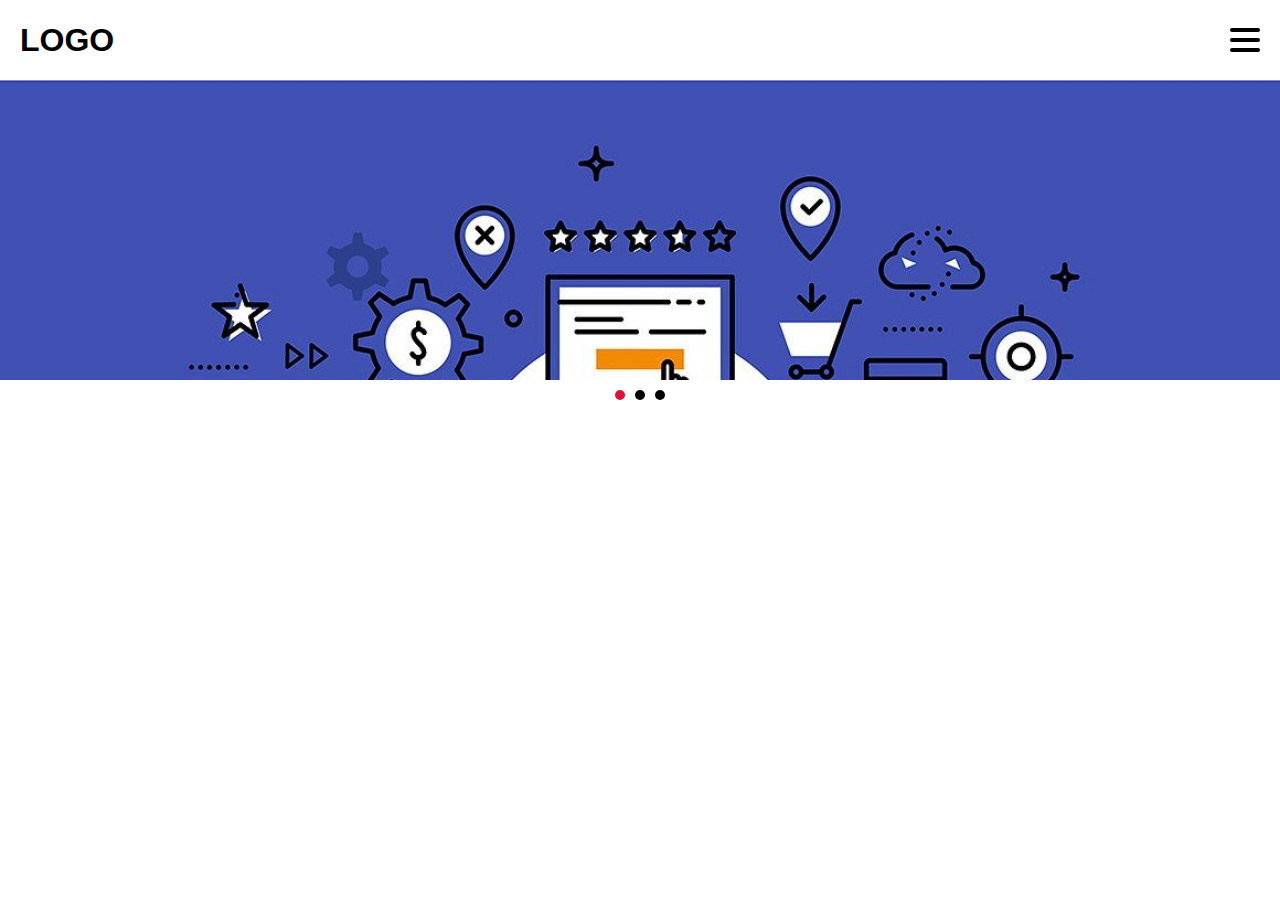
<file: 17-01-23/index.html>
<!DOCTYPE html>
<html lang="en">
<head>
    <meta charset="UTF-8">
    <meta http-equiv="X-UA-Compatible" content="IE=edge">
    <meta name="viewport" content="width=device-width, initial-scale=1.0">
    <title>Document</title>
    <link rel="stylesheet" href="style.css">
    <script src="script.js" type="module"></script>
</head>
<body>
    <header>
        <h1>LOGO</h1>
        <div class="hamburger">
            <div class="line"></div>
            <div class="line"></div>
            <div class="line"></div>
        </div>
        <div class="tendina"></div>
    </header>
    <section class="container">
        <div class="hero">
            <img id="img-1" class="show" src="./img/dbb9ae09d91d80de4094702eda9cf247.jpeg" alt="alt images" />
            <img id="img-2" src="./img/hero-section-thumbnail.webp" alt="alt images" />
            <img id="img-3" src="./img/hero_images.webp" alt="alt images" />
        </div>
        <div class="controls">
            <div id="btn-1" class="btn active"></div>
            <div id="btn-2" class="btn"></div>
            <div id="btn-3" class="btn"></div>
        </div>
        <div class="products">
            
        </div>
    </section>
    <footer></footer>
    
</body>
</html>
</file>
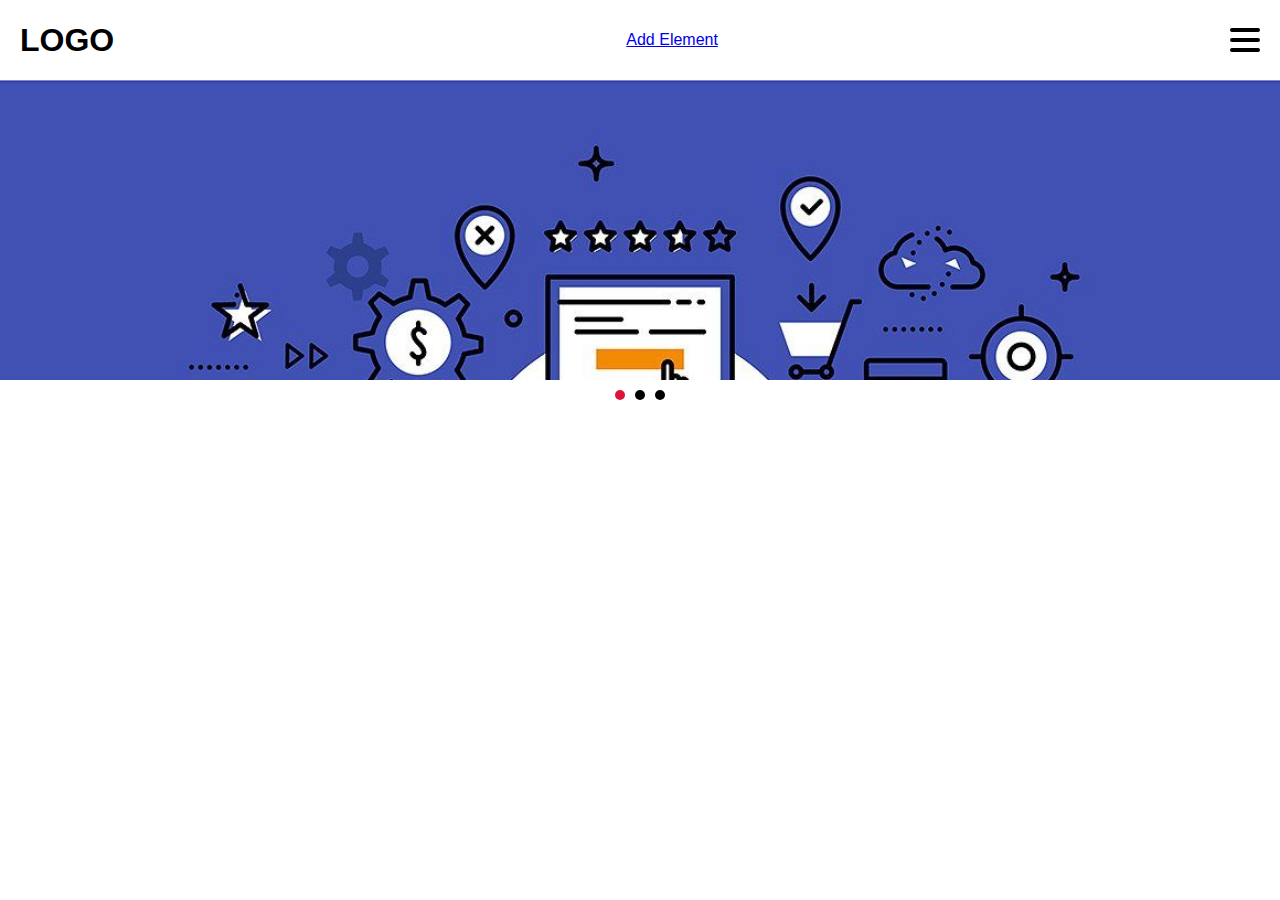
<file: 18-01-23/index.html>
<!DOCTYPE html>
<html lang="en">
<head>
    <meta charset="UTF-8">
    <meta http-equiv="X-UA-Compatible" content="IE=edge">
    <meta name="viewport" content="width=device-width, initial-scale=1.0">
    <title>Document</title>
    <link rel="stylesheet" href="style.css">
    <script src="script.js" type="module"></script>
</head>
<body>
    <header>
        <h1>LOGO</h1>
        <a href="add-element.html">Add Element</a>
        <div class="hamburger">
            <div class="line"></div>
            <div class="line"></div>
            <div class="line"></div>
        </div>
        <div class="tendina"></div>
    </header>
    <section class="container">
        <div class="hero">
            <img id="img-1" class="show" src="./img/dbb9ae09d91d80de4094702eda9cf247.jpeg" alt="alt images" />
            <img id="img-2" src="./img/hero-section-thumbnail.webp" alt="alt images" />
            <img id="img-3" src="./img/hero_images.webp" alt="alt images" />
        </div>
        <div class="controls">
            <div id="btn-1" class="btn active"></div>
            <div id="btn-2" class="btn"></div>
            <div id="btn-3" class="btn"></div>
        </div>
        <div class="products">
            
        </div>
    </section>
    <footer></footer>
</body>
</html>
</file>
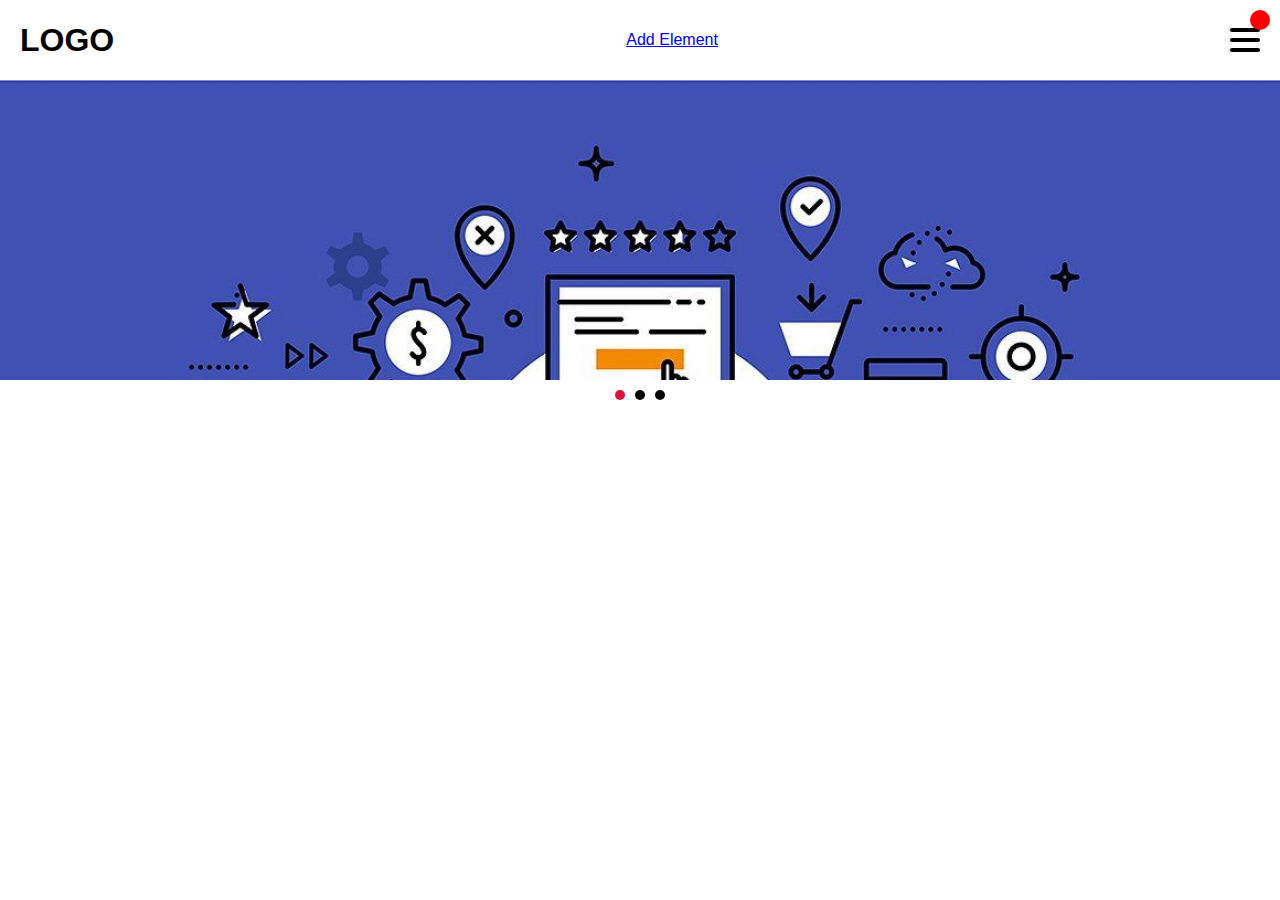
<file: 19-01-23/index.html>
<!DOCTYPE html>
<html lang="en">
<head>
    <meta charset="UTF-8">
    <meta http-equiv="X-UA-Compatible" content="IE=edge">
    <meta name="viewport" content="width=device-width, initial-scale=1.0">
    <title>Document</title>
    <link rel="stylesheet" href="style.css">
    <script src="script.js" type="module"></script>
</head>
<body>
    <header>
        <h1>LOGO</h1>
        <a href="add-element.html">Add Element</a>
        <div class="hamburger">
            <div class="pallino"></div>
            <div class="line"></div>
            <div class="line"></div>
            <div class="line"></div>
        </div>
        <div class="tendina"></div>
    </header>
    <section class="container">
        <div class="hero">
            <img id="img-1" class="show" src="./img/dbb9ae09d91d80de4094702eda9cf247.jpeg" alt="alt images" />
            <img id="img-2" src="./img/hero-section-thumbnail.webp" alt="alt images" />
            <img id="img-3" src="./img/hero_images.webp" alt="alt images" />
        </div>
        <div class="controls">
            <div id="btn-1" class="btn active"></div>
            <div id="btn-2" class="btn"></div>
            <div id="btn-3" class="btn"></div>
        </div>
        <div class="products">
            
        </div>
    </section>
    <footer></footer>
</body>
</html>
</file>
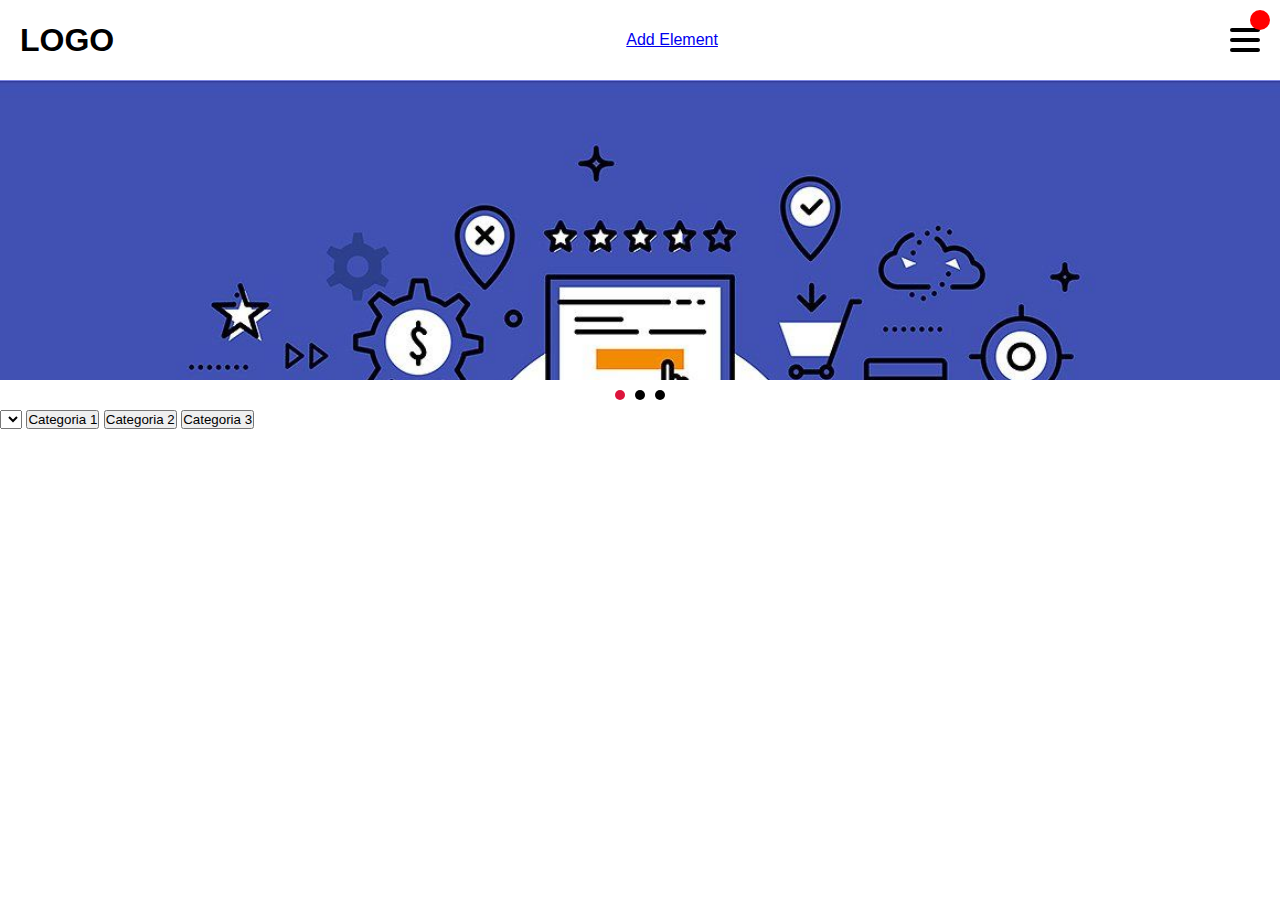
<file: 20-01-23/index.html>
<!DOCTYPE html>
<html lang="en">
<head>
    <meta charset="UTF-8">
    <meta http-equiv="X-UA-Compatible" content="IE=edge">
    <meta name="viewport" content="width=device-width, initial-scale=1.0">
    <title>Document</title>
    <link rel="stylesheet" href="style.css">
    <script src="script.js" type="module"></script>
    <script src="filters.js" type="module"></script>
</head>
<body>
    <header>
        <h1>LOGO</h1>
        <a href="add-element.html">Add Element</a>
        <div class="hamburger">
            <div class="pallino"></div>
            <div class="line"></div>
            <div class="line"></div>
            <div class="line"></div>
        </div>
        <div class="tendina"></div>
    </header>
    <section class="container">
        <div class="hero">
            <img id="img-1" class="show" src="./img/dbb9ae09d91d80de4094702eda9cf247.jpeg" alt="alt images" />
            <img id="img-2" src="./img/hero-section-thumbnail.webp" alt="alt images" />
            <img id="img-3" src="./img/hero_images.webp" alt="alt images" />
        </div>
        <div class="controls">
            <div id="btn-1" class="btn active"></div>
            <div id="btn-2" class="btn"></div>
            <div id="btn-3" class="btn"></div>
        </div>

            <select id="categorySelect"></select>

        <button id="cat-1">Categoria 1</button>
        <button id="cat-2">Categoria 2</button>
        <button id="cat-3">Categoria 3</button>
        <div class="products"></div>
    </section>
    <footer></footer>
</body>
</html>
</file>
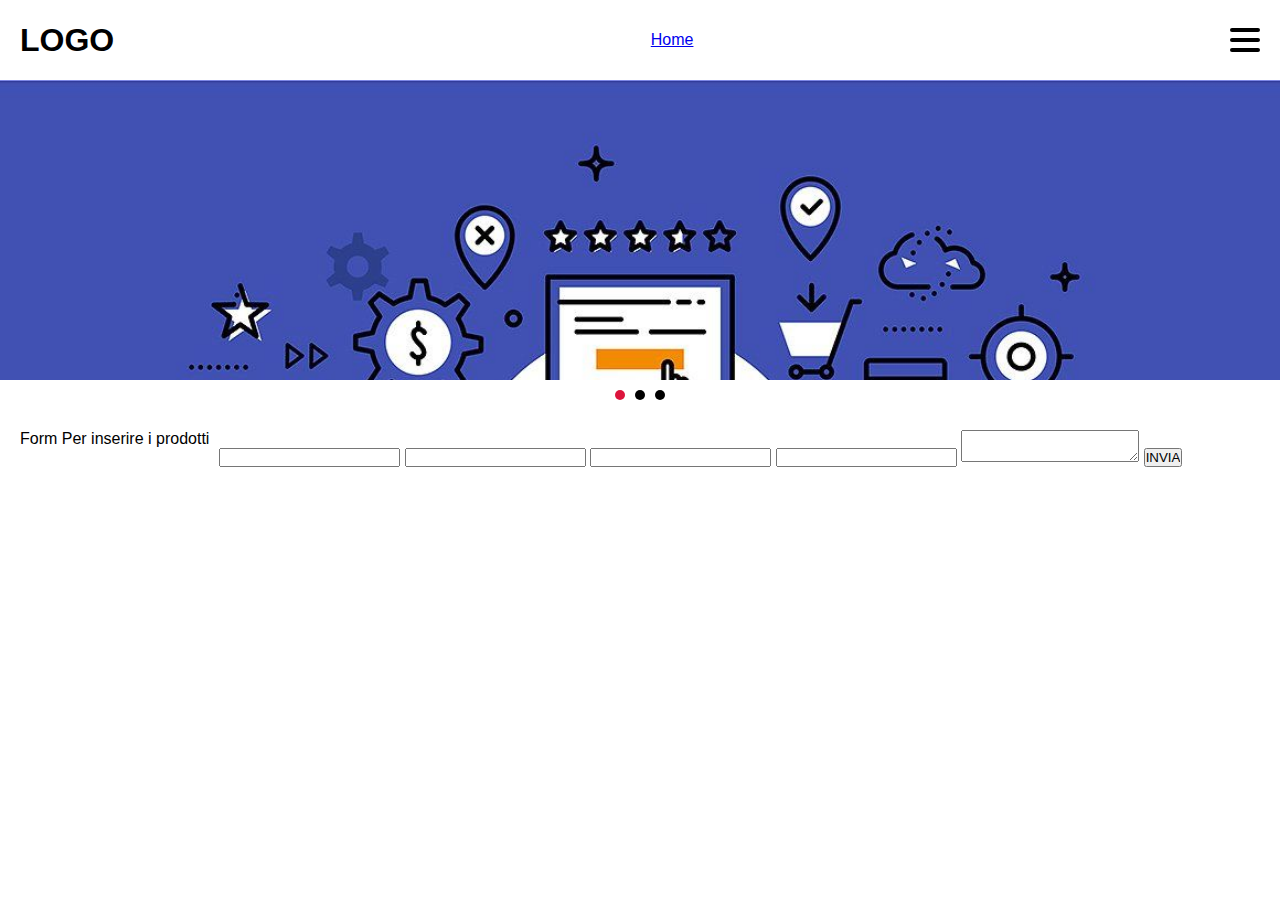
<file: 18-01-23/add-element.html>
<!DOCTYPE html>
<html lang="en">
<head>
    <meta charset="UTF-8">
    <meta http-equiv="X-UA-Compatible" content="IE=edge">
    <meta name="viewport" content="width=device-width, initial-scale=1.0">
    <title>Document</title>
    <link rel="stylesheet" href="style.css">
    <script src="posts.js" type="module"></script>
</head>
<body>
    <header>
        <h1>LOGO</h1>
        <a href="index.html">Home</a>
        <div class="hamburger">
            <div class="line"></div>
            <div class="line"></div>
            <div class="line"></div>
        </div>
        <div class="tendina"></div>
    </header>
    <section class="container">
        <div class="hero">
            <img id="img-1" class="show" src="./img/dbb9ae09d91d80de4094702eda9cf247.jpeg" alt="alt images" />
            <img id="img-2" src="./img/hero-section-thumbnail.webp" alt="alt images" />
            <img id="img-3" src="./img/hero_images.webp" alt="alt images" />
        </div>
        <div class="controls">
            <div id="btn-1" class="btn active"></div>
            <div id="btn-2" class="btn"></div>
            <div id="btn-3" class="btn"></div>
        </div>
        <div class="products">
            Form Per inserire i prodotti
            <form id="postForm">
                <input type="text" id="title" />
                <input type="number" id="price" />
                <input type="number" id="category" />
                <input type="text" id="image" />
                <textarea id="description"></textarea>
                <input type="submit" value="INVIA">
            </form>
        </div>
    </section>
    <footer></footer>
    
</body>
</html>
</file>
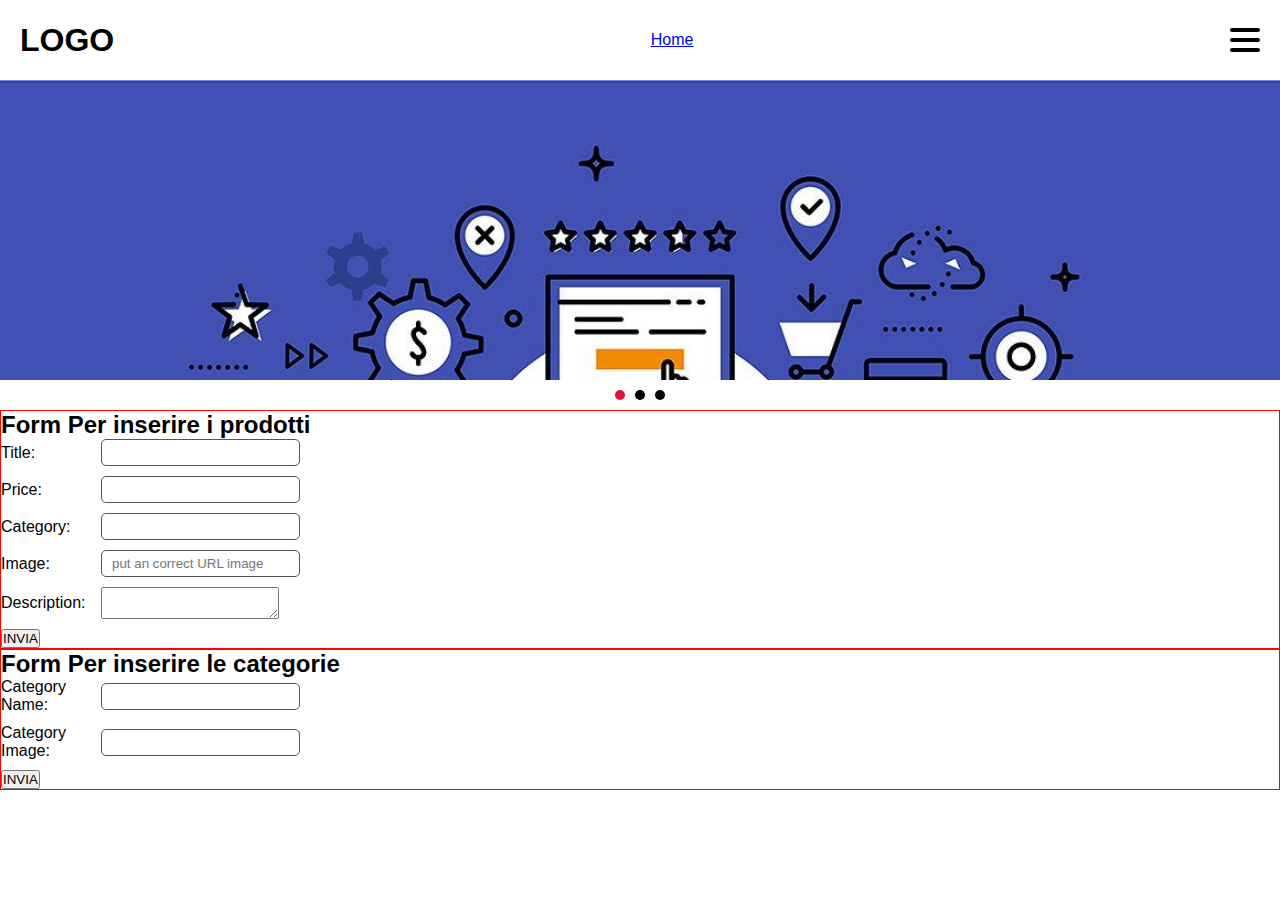
<file: 19-01-23/add-element.html>
<!DOCTYPE html>
<html lang="en">
<head>
    <meta charset="UTF-8">
    <meta http-equiv="X-UA-Compatible" content="IE=edge">
    <meta name="viewport" content="width=device-width, initial-scale=1.0">
    <title>Document</title>
    <link rel="stylesheet" href="style.css">
    <script src="posts.js" type="module"></script>
</head>
<body>
    <header>
        <h1>LOGO</h1>
        <a href="index.html">Home</a>
        <div class="hamburger">
            <div class="line"></div>
            <div class="line"></div>
            <div class="line"></div>
        </div>
        <div class="tendina"></div>
    </header>
    <section class="container">
        <div class="hero">
            <img id="img-1" class="show" src="./img/dbb9ae09d91d80de4094702eda9cf247.jpeg" alt="alt images" />
            <img id="img-2" src="./img/hero-section-thumbnail.webp" alt="alt images" />
            <img id="img-3" src="./img/hero_images.webp" alt="alt images" />
        </div>
        <div class="controls">
            <div id="btn-1" class="btn active"></div>
            <div id="btn-2" class="btn"></div>
            <div id="btn-3" class="btn"></div>
        </div>
        <div class="forms">
            
            <div class="productForm">
                <h2>Form Per inserire i prodotti</h2>
                <form id="postForm">
                    <div class="formGroup">
                        <label for="title">Title:</label>
                        <input name="title" type="text" id="title" required/>
                    </div>
    
                    <div class="formGroup">
                        <label for="price">Price:</label>
                        <input name="price" type="text" id="price" required/>
                    </div>
    
                    <div class="formGroup">
                        <label for="category">Category:</label>
                        <input name="category" type="number" min="1" id="category" required />
                    </div>
    
                    <div class="formGroup">
                        <label for="image">Image:</label>
                        <input name="image" type="text" placeholder="put an correct URL image" id="image" required/>
                    </div>
    
                    <div class="formGroup">
                        <label for="description">Description:</label>
                        <textarea name="description" id="description" required></textarea>
                    </div>
                    <input type="submit" value="INVIA">
                </form>
            </div>
            
            <div class="productForm">
                <h2>Form Per inserire le categorie</h2>
                <form id="categoryForm">
                    <div class="formGroup">
                        <label for="name">Category Name:</label>
                        <input name="name" type="text" id="categoryName" required/>
                    </div>
                    <div class="formGroup">
                        <label for="image">Category Image:</label>
                        <input name="image" type="url" id="categoryImage" required/>
                    </div>
                    <input type="submit" value="INVIA">
                </form>
            </div>
        </div>
    </section>
    <footer></footer>
    
</body>
</html>
</file>
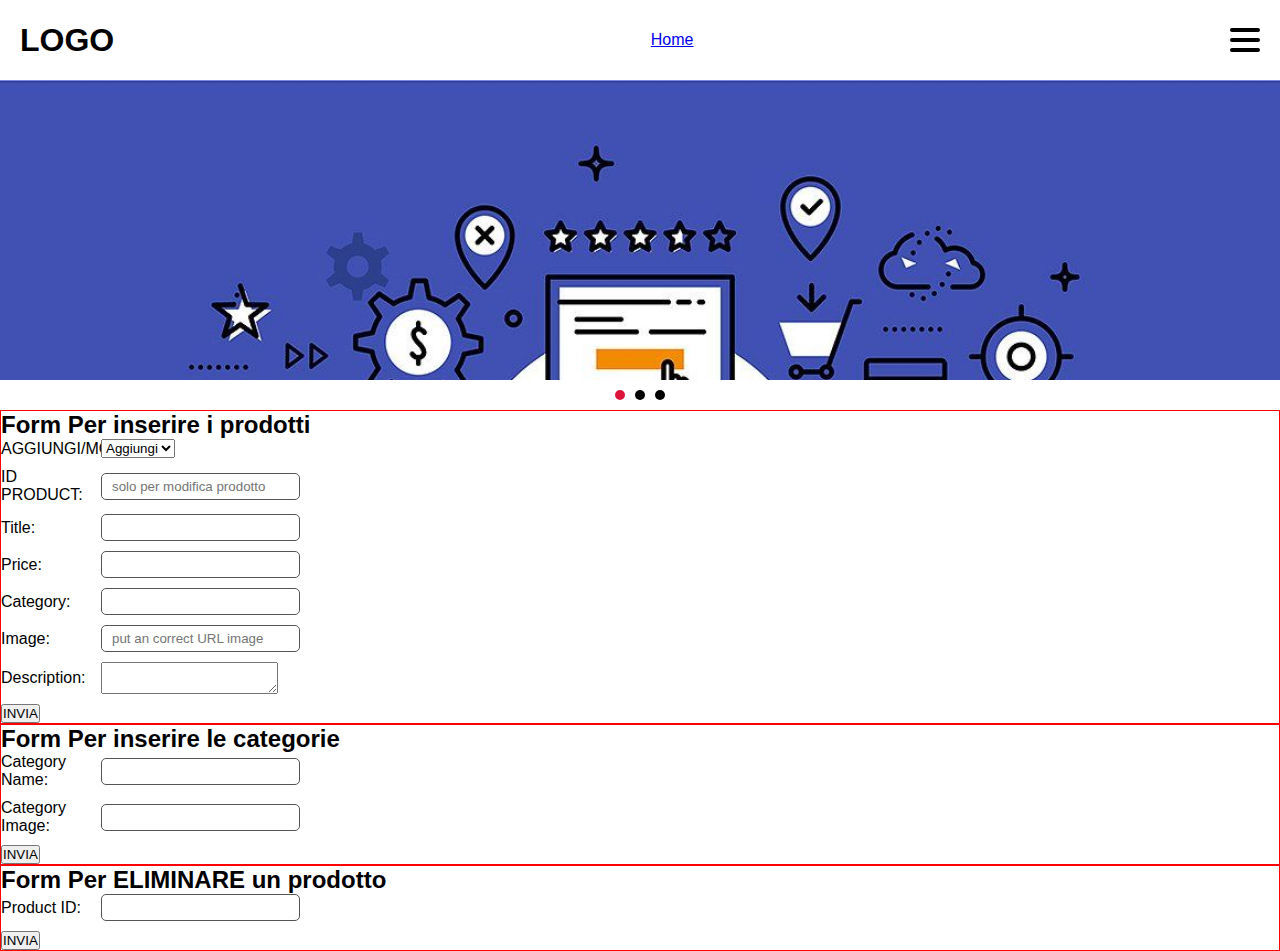
<file: 20-01-23/add-element.html>
<!DOCTYPE html>
<html lang="en">
<head>
    <meta charset="UTF-8">
    <meta http-equiv="X-UA-Compatible" content="IE=edge">
    <meta name="viewport" content="width=device-width, initial-scale=1.0">
    <title>Document</title>
    <link rel="stylesheet" href="style.css">
    <script src="posts.js" type="module"></script>
</head>
<body>
    <header>
        <h1>LOGO</h1>
        <a href="index.html">Home</a>
        <div class="hamburger">
            <div class="line"></div>
            <div class="line"></div>
            <div class="line"></div>
        </div>
        <div class="tendina"></div>
    </header>
    <section class="container">
        <div class="hero">
            <img id="img-1" class="show" src="./img/dbb9ae09d91d80de4094702eda9cf247.jpeg" alt="alt images" />
            <img id="img-2" src="./img/hero-section-thumbnail.webp" alt="alt images" />
            <img id="img-3" src="./img/hero_images.webp" alt="alt images" />
        </div>
        <div class="controls">
            <div id="btn-1" class="btn active"></div>
            <div id="btn-2" class="btn"></div>
            <div id="btn-3" class="btn"></div>
        </div>
        <div class="forms">
            
            <div class="productForm">
                <h2>Form Per inserire i prodotti</h2>
                <form id="postForm">
                    <div class="formGroup">
                        <label for="title">AGGIUNGI/MODIFICA:</label>
                        <select required>
                            <option value="POST">Aggiungi</option>
                            <option value="PUT">Modifica</option>
                        </select>
            
                    </div>
                    <div class="formGroup">
                        <label for="title">ID PRODUCT:</label>
                        <input name="title" placeholder="solo per modifica prodotto" type="text"/>
                    </div>

                    <div class="formGroup">
                        <label for="title">Title:</label>
                        <input name="title" type="text" id="title" required/>
                    </div>
    
                    <div class="formGroup">
                        <label for="price">Price:</label>
                        <input name="price" type="text" id="price" required/>
                    </div>
    
                    <div class="formGroup">
                        <label for="category">Category:</label>
                        <input name="category" type="number" min="1" id="category" required />
                    </div>
    
                    <div class="formGroup">
                        <label for="image">Image:</label>
                        <input name="image" type="text" placeholder="put an correct URL image" id="image" required/>
                    </div>
    
                    <div class="formGroup">
                        <label for="description">Description:</label>
                        <textarea name="description" id="description" required></textarea>
                    </div>
                    <input type="submit" value="INVIA">
                </form>
            </div>
            
            <div class="productForm">
                <h2>Form Per inserire le categorie</h2>
                <form id="categoryForm">
                    <div class="formGroup">
                        <label for="name">Category Name:</label>
                        <input name="name" type="text" id="categoryName" required/>
                    </div>
                    <div class="formGroup">
                        <label for="image">Category Image:</label>
                        <input name="image" type="url" id="categoryImage" required/>
                    </div>
                    <input type="submit" value="INVIA">
                </form>
            </div>

            <div class="productForm">
                <h2>Form Per ELIMINARE un prodotto</h2>
                <form id="deleteProductForm">
                    <div class="formGroup">
                        <label for="name">Product ID:</label>
                        <input name="name" type="text" id="productId" required/>
                    </div>
                    <input type="submit" value="INVIA">
                </form>
            </div>
        </div>
    </section>
    <footer></footer>
    
</body>
</html>
</file>
<file: 17-01-23/style.css>
* {
  margin: 0;
  padding: 0;
  box-sizing: border-box;
}

body {
  font-family: Arial, Helvetica, sans-serif;
}

header {
  width: 100%;
  height: 80px;
  display: flex;
  align-items: center;
  justify-content: space-between;
  padding: 20px;
  position: relative;
}

header .hamburger {
  width: 30px;
  height: 30px;
  display: flex;
  flex-direction: column;
  justify-content: space-around;
  cursor: pointer;
}

header .tendina {
  background-color: white;
  box-shadow: 0px 10px 10px #000;
  position: absolute;
  width: 300px;
  height: 400px;
  right: 10px;
  top: 65px;
  z-index: 2;
  opacity: 0;
  transition: all 0.35s;
  padding: 20px;
}

header .hamburger .line {
  width: 100%;
  height: 4px;
  background-color: black;
  border-radius: 5px;
}

section .hero {
  width: 100%;
  height: 300px;
  position: relative;
  overflow: hidden;
}

section .hero img {
  width: 100%;
  position: absolute;
  opacity: 0;
  transition: all 0.35s;
}

.show {
  opacity: 1 !important;
}

section .controls {
  width: 100%;
  height: 30px;
  display: flex;
  justify-content: center;
  align-items: center;
  gap: 10px;
}

section .controls .btn {
  width: 10px;
  height: 10px;
  border-radius: 50%;
  background-color: black;
  cursor: pointer;
}

.active {
  background-color: crimson !important;
}

section .products {
  display: flex;
  padding: 20px;
  flex-wrap: wrap;
  gap: 10px;
}

section .products .card {
  border: 1px solid black;
  width: 250px;
  height: 350px;
  border-radius: 10px;
  overflow: hidden;
  padding: 20px;
  display: flex;
  flex-direction: column;
}

section .products .card img {
  width: 100%;
  margin-bottom: 10px;
  max-height: 130px;
  object-fit: contain;
}

section .products .card .title {
  font-size: 24px;
}

section .products .card .description {
  flex-grow: 1;
}

section .products .card button {
  padding: 5px 10px;
  background-color: #000;
  color: white;
  border: none;
  font-weight: bold;
  text-transform: uppercase;
  font-size: 10px;
  border-radius: 5px;
  width: 100%;
}
</file>
<file: 18-01-23/style.css>
* {
  margin: 0;
  padding: 0;
  box-sizing: border-box;
}

body {
  font-family: Arial, Helvetica, sans-serif;
}

header {
  width: 100%;
  height: 80px;
  display: flex;
  align-items: center;
  justify-content: space-between;
  padding: 20px;
  position: relative;
}

header .hamburger {
  width: 30px;
  height: 30px;
  display: flex;
  flex-direction: column;
  justify-content: space-around;
  cursor: pointer;
}

header .tendina {
  background-color: white;
  box-shadow: 0px 10px 10px #000;
  position: absolute;
  width: 300px;
  height: 400px;
  right: 10px;
  top: 65px;
  z-index: 2;
  opacity: 0;
  transition: all 0.35s;
  padding: 20px;
}

header .tendina .cartRow {
  display: flex;
}

header .tendina .cartRow button {
  width: 20px;
  height: 20px;
  margin-left: 20px;
}

header .hamburger .line {
  width: 100%;
  height: 4px;
  background-color: black;
  border-radius: 5px;
}

section .hero {
  width: 100%;
  height: 300px;
  position: relative;
  overflow: hidden;
}

section .hero img {
  width: 100%;
  position: absolute;
  opacity: 0;
  transition: all 0.35s;
}

.show {
  opacity: 1 !important;
}

section .controls {
  width: 100%;
  height: 30px;
  display: flex;
  justify-content: center;
  align-items: center;
  gap: 10px;
}

section .controls .btn {
  width: 10px;
  height: 10px;
  border-radius: 50%;
  background-color: black;
  cursor: pointer;
}

.active {
  background-color: crimson !important;
}

section .products {
  display: flex;
  padding: 20px;
  flex-wrap: wrap;
  gap: 10px;
}

section .products .card {
  border: 1px solid black;
  width: 250px;
  height: 350px;
  border-radius: 10px;
  overflow: hidden;
  padding: 20px;
  display: flex;
  flex-direction: column;
}

section .products .card img {
  width: 100%;
  margin-bottom: 10px;
  max-height: 130px;
  object-fit: contain;
}

section .products .card .title {
  font-size: 24px;
}

section .products .card .description {
  flex-grow: 1;
}

section .products .card button {
  padding: 5px 10px;
  background-color: #000;
  color: white;
  border: none;
  font-weight: bold;
  text-transform: uppercase;
  font-size: 10px;
  border-radius: 5px;
  width: 100%;
}
</file>
<file: 19-01-23/style.css>
* {
  margin: 0;
  padding: 0;
  box-sizing: border-box;
}

body {
  font-family: Arial, Helvetica, sans-serif;
}

header {
  width: 100%;
  height: 80px;
  display: flex;
  align-items: center;
  justify-content: space-between;
  padding: 20px;
  position: relative;
}

header .hamburger {
  width: 30px;
  height: 30px;
  display: flex;
  flex-direction: column;
  justify-content: space-around;
  cursor: pointer;
}

header .tendina {
  background-color: white;
  box-shadow: 0px 10px 10px #000;
  position: absolute;
  width: 300px;
  height: 400px;
  right: 10px;
  top: 65px;
  z-index: 2;
  opacity: 0;
  transition: all 0.35s;
  padding: 20px;
}

header .tendina .cartRow {
  display: flex;
}

header .tendina .cartRow button {
  width: 20px;
  height: 20px;
  margin-left: 20px;
}

header .hamburger .line {
  width: 100%;
  height: 4px;
  background-color: black;
  border-radius: 5px;
}

section .hero {
  width: 100%;
  height: 300px;
  position: relative;
  overflow: hidden;
}

section .hero img {
  width: 100%;
  position: absolute;
  opacity: 0;
  transition: all 0.35s;
}

.show {
  opacity: 1 !important;
}

section .controls {
  width: 100%;
  height: 30px;
  display: flex;
  justify-content: center;
  align-items: center;
  gap: 10px;
}

section .controls .btn {
  width: 10px;
  height: 10px;
  border-radius: 50%;
  background-color: black;
  cursor: pointer;
}

.active {
  background-color: crimson !important;
}

section .products {
  display: flex;
  padding: 20px;
  flex-wrap: wrap;
  gap: 10px;
}

section .products .card {
  border: 1px solid black;
  width: 250px;
  height: 350px;
  border-radius: 10px;
  overflow: hidden;
  padding: 20px;
  display: flex;
  flex-direction: column;
}

section .products .card img {
  width: 100%;
  margin-bottom: 10px;
  max-height: 130px;
  object-fit: contain;
}

section .products .card .title {
  font-size: 24px;
}

section .products .card .description {
  flex-grow: 1;
}

section .products .card button {
  padding: 5px 10px;
  background-color: #000;
  color: white;
  border: none;
  font-weight: bold;
  text-transform: uppercase;
  font-size: 10px;
  border-radius: 5px;
  width: 100%;
}

.productForm {
  border: 1px solid red;
  display: block;
}

.formGroup {
  display: flex;
  margin-bottom: 10px;
  align-items: center;
}

.formGroup label {
  display: block;
  width: 100px;
}

.formGroup input {
  padding: 5px 10px;
  border-radius: 5px;
  border: 1px solid #555;
}

.pallino {
  background-color: red;
  width: 20px;
  height: 20px;
  border-radius: 50%;
  position: absolute;
  right: 10px;
  top: 10px;
}
</file>
<file: 20-01-23/style.css>
* {
  margin: 0;
  padding: 0;
  box-sizing: border-box;
}

body {
  font-family: Arial, Helvetica, sans-serif;
}

header {
  width: 100%;
  height: 80px;
  display: flex;
  align-items: center;
  justify-content: space-between;
  padding: 20px;
  position: relative;
}

header .hamburger {
  width: 30px;
  height: 30px;
  display: flex;
  flex-direction: column;
  justify-content: space-around;
  cursor: pointer;
}

header .tendina {
  background-color: white;
  box-shadow: 0px 10px 10px #000;
  position: absolute;
  width: 300px;
  height: 400px;
  right: 10px;
  top: 65px;
  z-index: 2;
  opacity: 0;
  transition: all 0.35s;
  padding: 20px;
}

header .tendina .cartRow {
  display: flex;
}

header .tendina .cartRow button {
  width: 20px;
  height: 20px;
  margin-left: 20px;
}

header .hamburger .line {
  width: 100%;
  height: 4px;
  background-color: black;
  border-radius: 5px;
}

section .hero {
  width: 100%;
  height: 300px;
  position: relative;
  overflow: hidden;
}

section .hero img {
  width: 100%;
  position: absolute;
  opacity: 0;
  transition: all 0.35s;
}

.show {
  opacity: 1 !important;
}

section .controls {
  width: 100%;
  height: 30px;
  display: flex;
  justify-content: center;
  align-items: center;
  gap: 10px;
}

section .controls .btn {
  width: 10px;
  height: 10px;
  border-radius: 50%;
  background-color: black;
  cursor: pointer;
}

.active {
  background-color: crimson !important;
}

section .products {
  display: flex;
  padding: 20px;
  flex-wrap: wrap;
  gap: 10px;
}

section .products .card {
  border: 1px solid black;
  width: 250px;
  height: 350px;
  border-radius: 10px;
  overflow: hidden;
  padding: 20px;
  display: flex;
  flex-direction: column;
}

section .products .card img {
  width: 100%;
  margin-bottom: 10px;
  max-height: 130px;
  object-fit: contain;
}

section .products .card .title {
  font-size: 24px;
}

section .products .card .description {
  flex-grow: 1;
}

section .products .card button {
  padding: 5px 10px;
  background-color: #000;
  color: white;
  border: none;
  font-weight: bold;
  text-transform: uppercase;
  font-size: 10px;
  border-radius: 5px;
  width: 100%;
}

.productForm {
  border: 1px solid red;
  display: block;
}

.formGroup {
  display: flex;
  margin-bottom: 10px;
  align-items: center;
}

.formGroup label {
  display: block;
  width: 100px;
}

.formGroup input {
  padding: 5px 10px;
  border-radius: 5px;
  border: 1px solid #555;
}

.pallino {
  background-color: red;
  width: 20px;
  height: 20px;
  border-radius: 50%;
  position: absolute;
  right: 10px;
  top: 10px;
}
</file>
